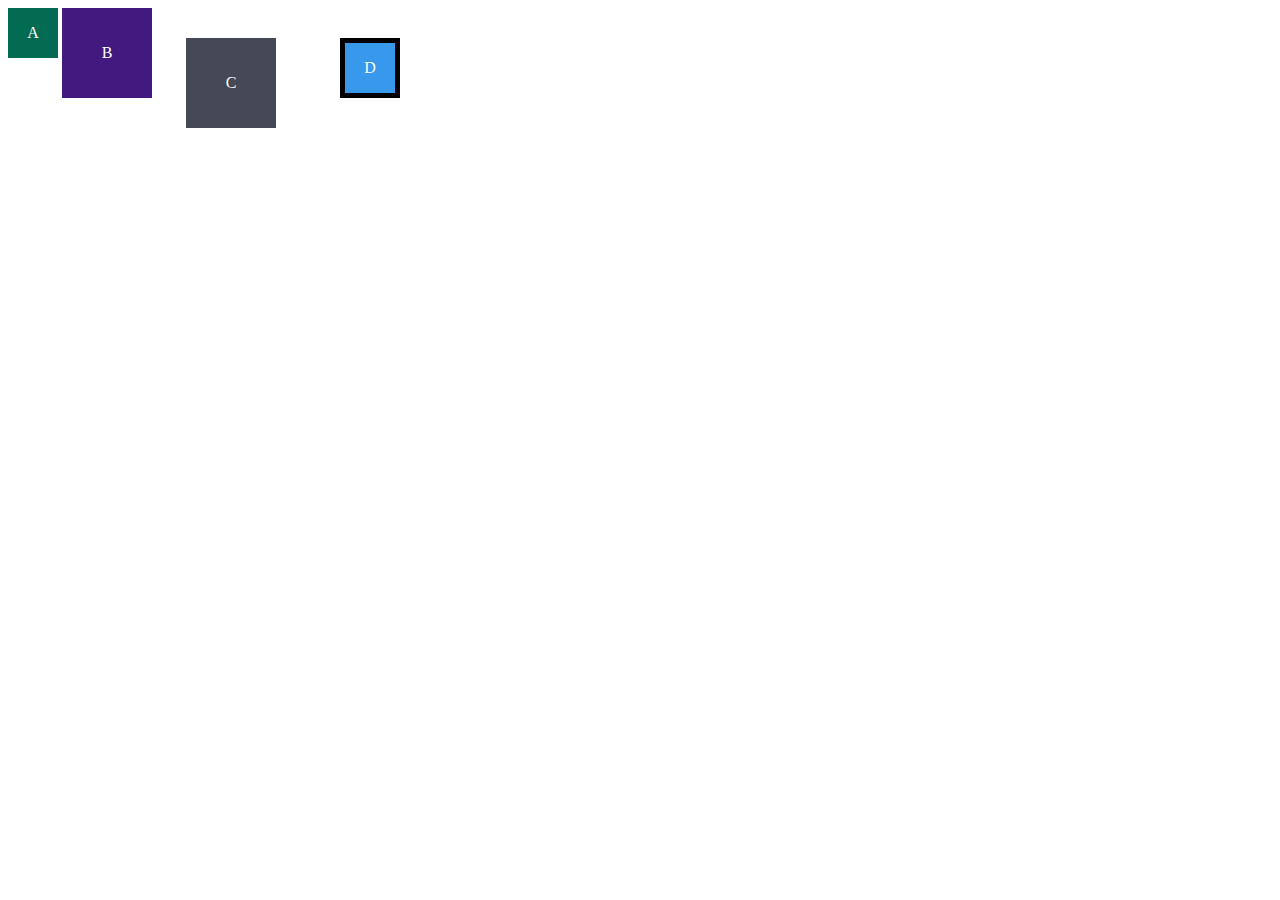
<file: fundamentos/b3-intro-html-css/dia-3-css-seletores-e-posicionamento/index.html>
<!DOCTYPE html>
<html lang="en">
<head>
    <meta charset="UTF-8">
    <title>Caixas</title>
    <link rel="stylesheet" href="style.css">
</head>

<body>
    <div class="caixa width-and-height" style="background: #036b52;">A</div>
    <div class="caixa width-and-height padding" style="background: #41197f;">B</div>
    <div class="caixa width-and-height padding margin" style="background: #444955;">C</div>
    <div class="caixa width-and-height paddin margin border" style="background: #3898EC;">D</div>
    
</body>
</html>
</file>
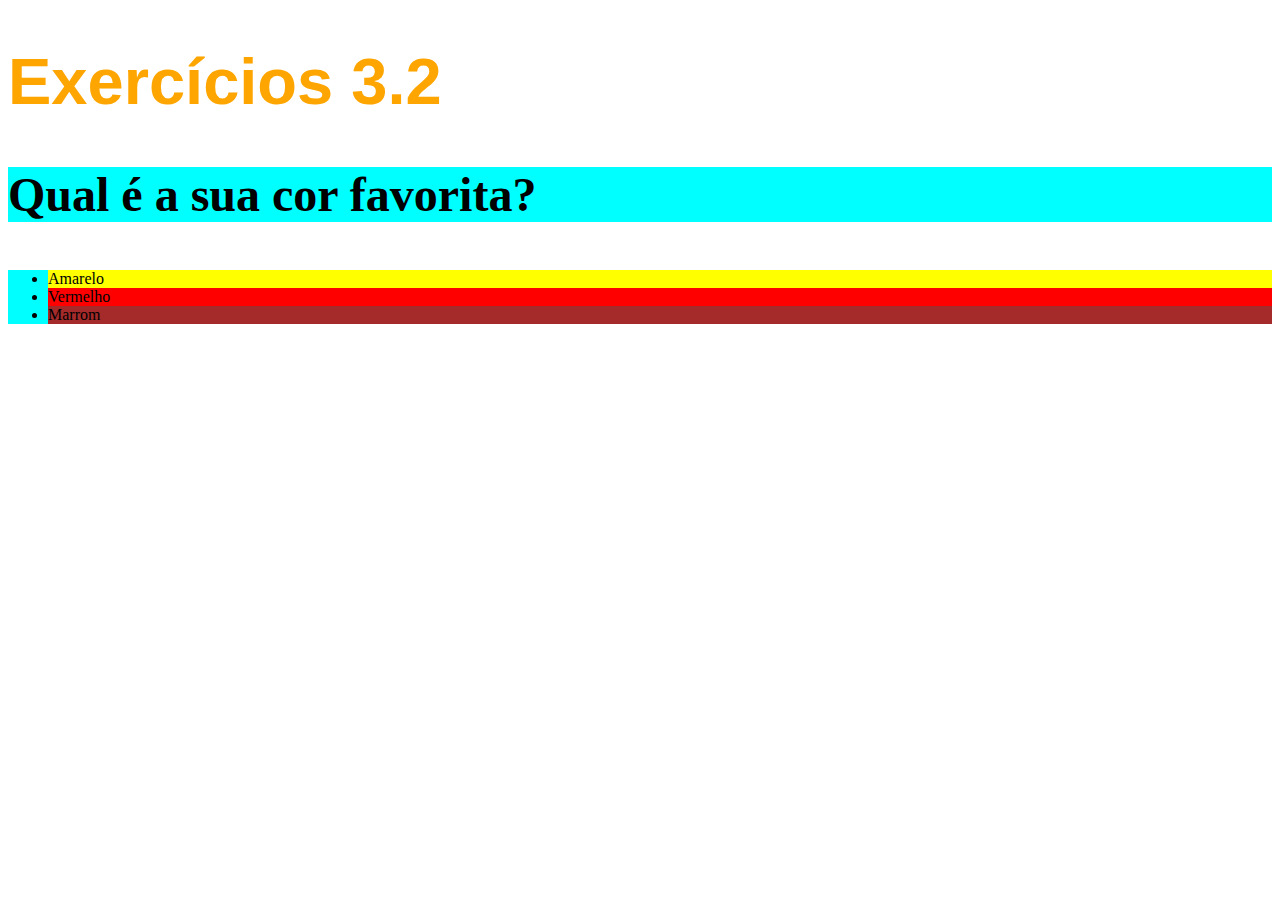
<file: fundamentos/b3-intro-html-css/dia-02-html-css/exercicio-1.html>
<!DOCTYPE html>
<html lang="en">
<head>
    <meta charset="UTF-8">
    <title>Básico do CSS</title>
<style>

    h1 {
        font-family: sans-serif;
        font-size: 65px;
        color: orange
    }
    ul {
        background-color: aquamarine;
    }
    .cor-de-fundo {
        background-color: aqua;
    }
    p {
        font-weight: 600;
        font-size: 3em;
        
    }
    body {
        font-size: 16px;
    }
    #Vermelho {
        background-color: red;
    }
    #Amarelo {
        background-color: yellow;
    }
    #Marrom {
        background-color: brown;
    }



    
</style>
</head>

<body>
    
    <h1>Exercícios 3.2</h1>

    <p class="cor-de-fundo">Qual é a sua cor favorita?</p>

    <ul class="cor-de-fundo">
        <li id="Amarelo">Amarelo</li>
        <li id="Vermelho">Vermelho</li>
        <li id="Marrom">Marrom</li>
    </ul>
</body>
</html>
</file>
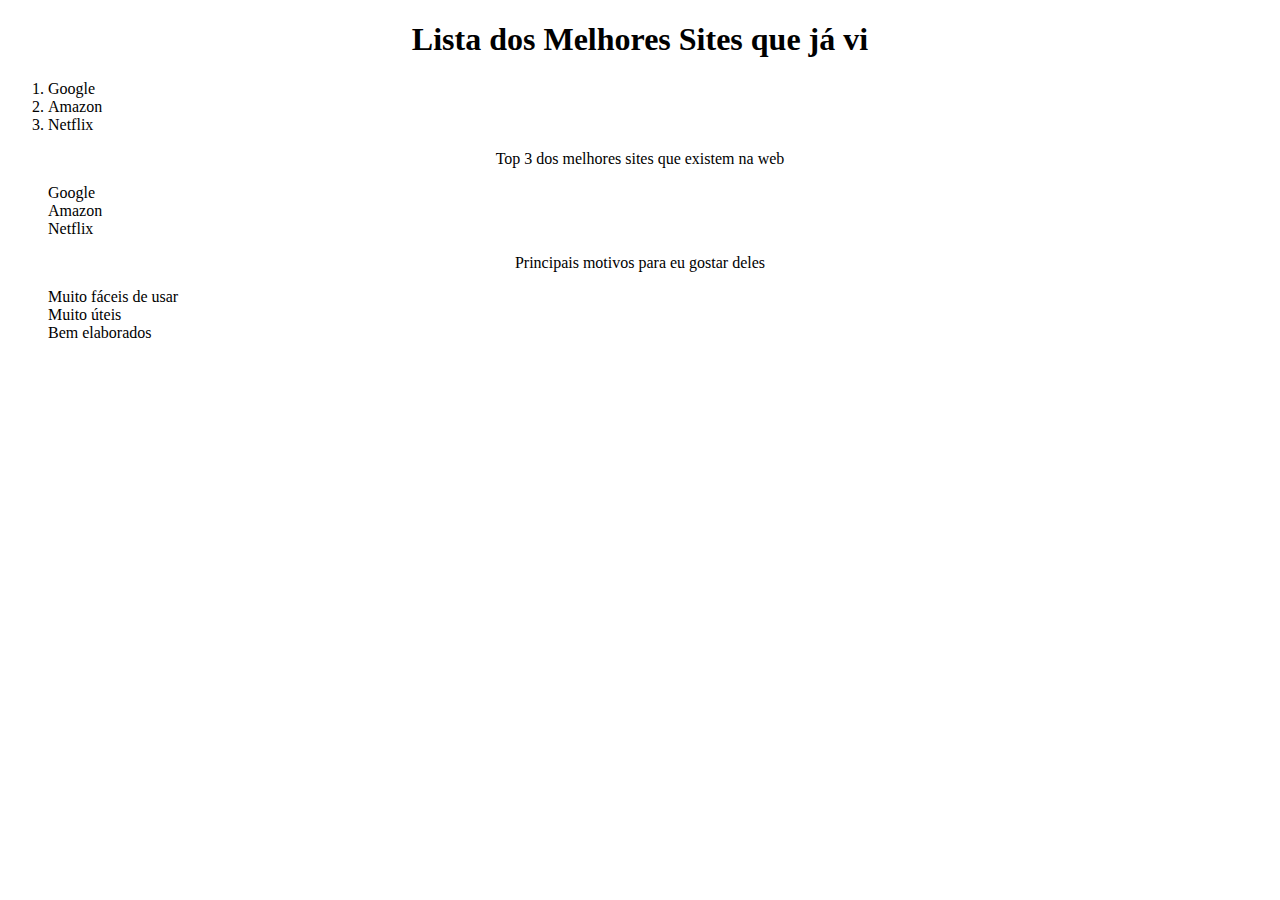
<file: fundamentos/b3-intro-html-css/dia-3-css-seletores-e-posicionamento/index3.html>
<!DOCTYPE html>
<html lang="pt-br">
  <head>
    <meta charset="UTF-8">
    <title>Agrupando Seletores</title>
    <link rel="stylesheet" href="style3.css">
  </head>
  <body>
    <h1>Lista dos Melhores Sites que já vi</h1>
    <ol>
        <li>Google</li>
        <li>Amazon</li>
        <li>Netflix</li>
    </ol>
    <p>Top 3 dos melhores sites que existem na web</p>

    <ul>
        <li>Google</li>
        <li>Amazon</li>
        <li>Netflix</li>
    </ul>

    <p>Principais motivos para eu gostar deles</p>
    <ul>
        <li>Muito fáceis de usar</li>
        <li>Muito úteis</li>
        <li>Bem elaborados</li>
    </ul>
  </body>
</html>
</file>
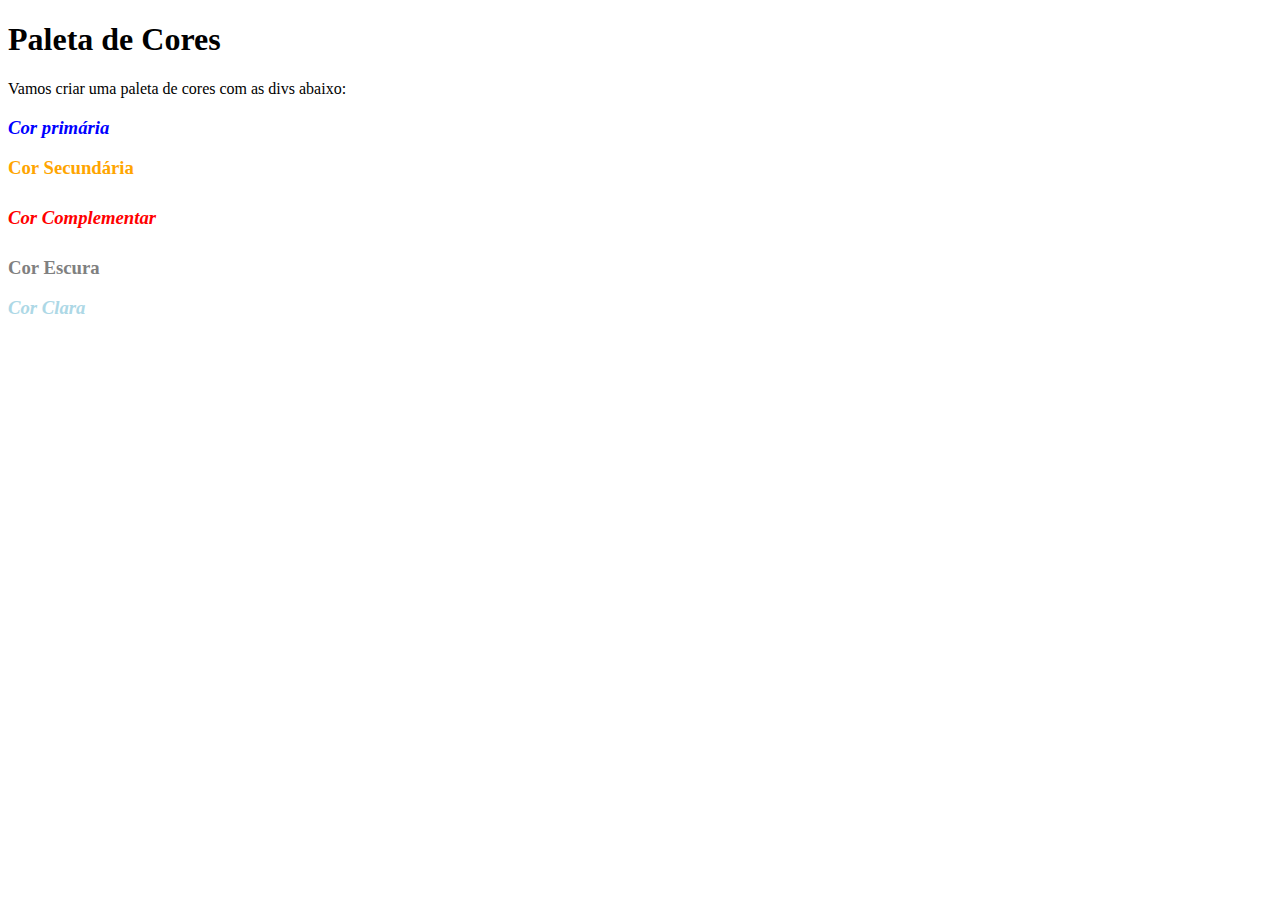
<file: fundamentos/b3-intro-html-css/dia-3-css-seletores-e-posicionamento/index4.html>
<!DOCTYPE html>
<html lang="pt-br">
<head>
  <meta charset="UTF-8">
  <title>Pseudoclasses</title>
  <link rel="stylesheet" href="style4.css">
</head>
<body>
  <h1>Paleta de Cores</h1>
  <p>Vamos criar uma paleta de cores com as divs abaixo:</p>
  <div style="color: blue;">
    <h3 style="font-style: italic;">Cor primária</h3>
  </div>
  <div style="color: orange;">
    <h3>Cor Secundária</h3>
  </div>
  <div style="color: red; line-height: 40px;">
    <h3 style="font-style: italic;">Cor Complementar</h3>
  </div>
  <div style="color: gray;">
    <h3>Cor Escura</h3>
  </div>
  <div style="color: lightblue;">
    <h3 style="font-style: italic;">Cor Clara</h3>
  </div>
</body>
</html>

<!-- 1 - Estilize as divs para que, ao passar o cursor por cima das mesmas, elas ganhem uma borda.
2 - Faça cada div ter uma cor própria.
3 - Estilize cada uma das tags h3.
4 - Faça a terceira div ser maior que as demais.
5 - Deixe as tags ímpares h3 com o texto em itálico. -->
</file>
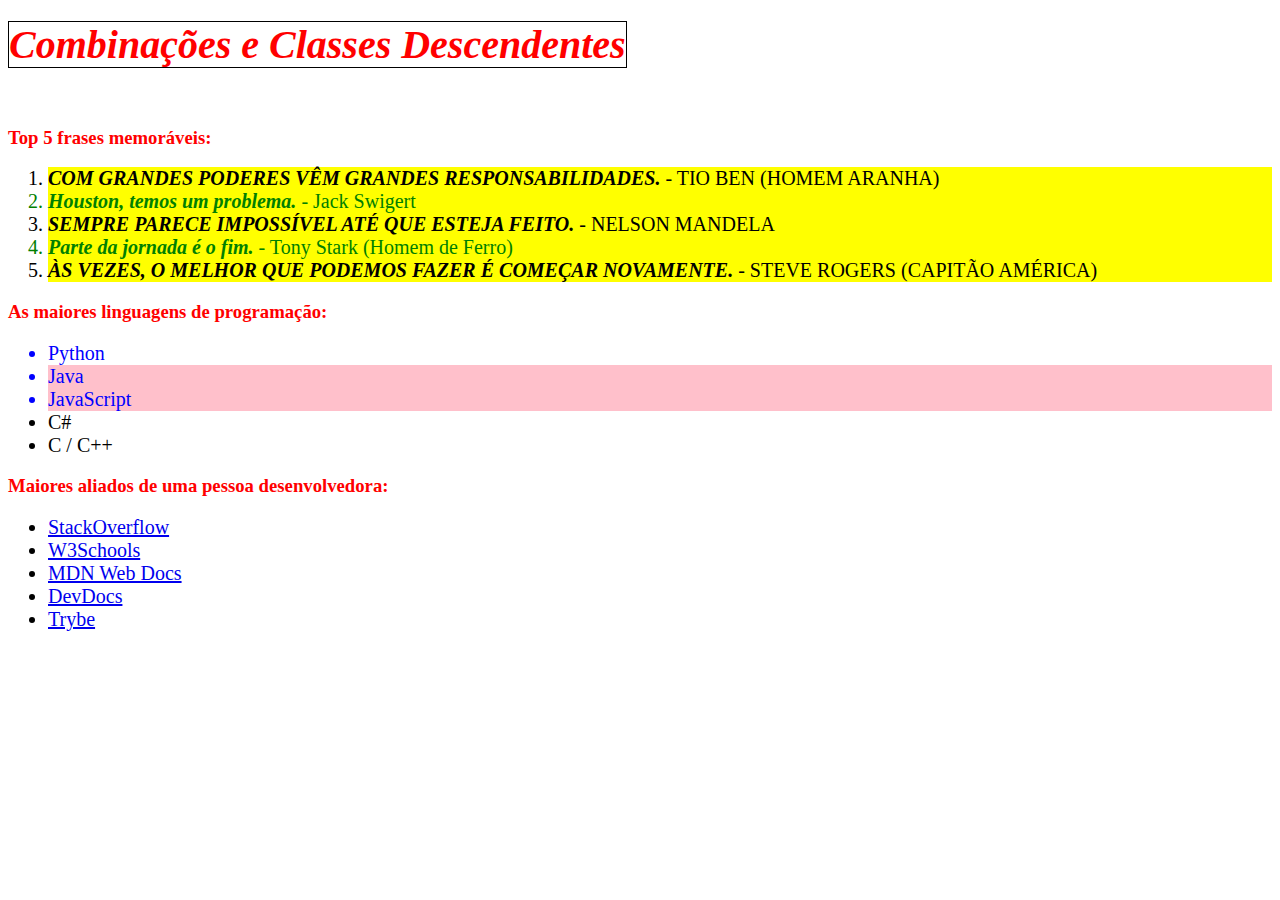
<file: fundamentos/b3-intro-html-css/dia-3-css-seletores-e-posicionamento/index5.html>
<!DOCTYPE html>
<html lang="pt-br">
  <head>
    <meta charset="UTF-8">
    <link rel="stylesheet" href="style5.css">
    <title>#GoTrybe</title>
  </head>

  <body>
      <div>
    <h1 class="header"><em>Combinações e Classes Descendentes</em></h1>
    <br />
    <div id="Frases">
    <h3 class="header">Top 5 frases memoráveis:</h3>
    <ol>
      <li class="impar"><em>Com grandes poderes vêm grandes responsabilidades.</em> - Tio Ben (Homem Aranha)</li>
      <li class="par"><em>Houston, temos um problema.</em> - Jack Swigert</li>
      <li class="impar"><em>Sempre parece impossível até que esteja feito.</em> - Nelson Mandela</li>
      <li class="par"><em>Parte da jornada é o fim.</em> - Tony Stark (Homem de Ferro)</li>
      <li class="impar"><em>Às vezes, o melhor que podemos fazer é começar novamente.</em> - Steve Rogers (Capitão América)</li>
    </ol>
</div>
    <h3 class="header">As maiores linguagens de programação:</h3>
    <ul>
      <li class= "colorblue">Python</li>
      <li class= "colorblue Java">Java</li>
      <li class= "colorblue Java">JavaScript</li>
      <li>C#</li>
      <li>C / C++</li>
    </ul>
    <h3 class="header" >Maiores aliados de uma pessoa desenvolvedora:</h3>
    <ul id="Aliados">
      <li id="Stack" class="decoration">
        <a href="https://pt.stackoverflow.com/" target="_blank">StackOverflow</a>
      </li>
      <li id="W3" class="decoration">
        <a href="https://www.w3schools.com/" target="_blank">W3Schools</a>
      </li>
      <li id="MDN" class="decoration">
        <a href="https://developer.mozilla.org/pt-BR/" target="_blank">MDN Web Docs</a>
      </li>
      <li id="Dev" class="decoration">
        <a href="https://devdocs.io/" target="_blank">DevDocs</a>
      </li>
      <li id="Trybe" class="decoration">
        <a href="https://app.betrybe.com/" target="_blank">Trybe</a>
      </li>
    </ul>
</div>
</body>
</html>
</file>
<file: fundamentos/b3-intro-html-css/dia-3-css-seletores-e-posicionamento/style.css>
.caixa {
    color: white;
    display: inline-block;
    line-height: 50px;
    text-align: center;
    vertical-align: top;
}

.width-and-height {
    height: 50px;
    width: 50px;
}

.padding {
    padding: 20px;
}

.margin {
    margin: 30px;
}

.border {
    border: 5px solid black;
}
</file>
<file: fundamentos/b3-intro-html-css/dia-3-css-seletores-e-posicionamento/style3.css>
/* 3 - Nesse arquivo .css, adicione os estilos para que:
O texto das tags 'h1' e 'p' estejam centralizados.
A cor de fundo da sua lista mude quando o cursor estiver sobre o item.
A fonte do item mude quando ele for clicado.
4 - Adicione uma lista não ordenada com, pelo menos, 3 características que você gosta.
5 - No 'style.css', adicione a propriedade 'list-style: none' para ambas as listas.
Dica: Nesse link, você irá encontrar a documentação sobre todas as pseudoclasses do CSS. */

p, h1 {
    text-align: center;
}

ol:hover {
    background-color: blue;
}

ol:active {
    font-family: 'Franklin Gothic Medium', 'Arial Narrow', Arial, sans-serif;
}

ul {
    list-style: none;
}
</file>
<file: fundamentos/b3-intro-html-css/dia-3-css-seletores-e-posicionamento/style4.css>
/* <!-- 1 - Estilize as divs para que, ao passar o cursor por cima das mesmas, elas ganhem uma borda.
2 - Faça cada div ter uma cor própria.
3 - Estilize cada uma das tags h3.
4 - Faça a terceira div ser maior que as demais.
5 - Deixe as tags ímpares h3 com o texto em itálico. --> */

div:hover {
    border-style: dotted;
}
div1 {
    color: blue;
}
</file>
<file: fundamentos/b3-intro-html-css/dia-3-css-seletores-e-posicionamento/style5.css>
/* Crie o arquivo style.css e resolva os seguintes exercícios:
1 - Faça com que todos os itens de Listas Ordenadas tenham uma cor de fundo amarela. Se a numeração do item for PAR, faça a cor de fonte ser verde. Se o número for considerado ÍMPAR, utilize a propriedade text-transform para deixar o texto maiúsculo. (Dica: combinar classes pode ser útil aqui).
2 - Faça todas as tags Header (h1, h2...) possuírem cor de fonte vermelha e, se alguma delas estiver em itálico, aumente seu tamanho para 40px e acrescente uma borda de 1px preta e sólida.
3 - Faça todas as li's terem 20px de tamanho de fonte e, para todo texto em itálico dentro de alguma li, utilize a propriedade font-weight para deixá-lo negrito.
4 - Na listagem de linguagens de programação, faça com que as 3 primeiras da lista possuam cor de fonte azul e, se alguma possuir "java*" no texto, utilize uma cor de fundo rosa.
5 - (Bônus) Para cada link na lista de aliados da pessoa desenvolvedora, faça com que ao passar o mouse sobre cada um, o texto fique em negrito e assuma a cor de fonte "temática do site"
Dica 1: Utilize o seletor :hover para controlar o passar do mouse.
Dica 2: Sugestão de cores padrão. StackOverflow (laranja), W3Schools (verde), MDN (preta), DevDocs (amarela), Trybe (verde). */


#Frases li{
    background-color: yellow;
}
.par {
    color: green;
}

.impar {
    text-transform: uppercase;
}

.header {
    color: red;
}

.header em {
    font-size: 40px;
    border: 1px solid black;
}

li {
    font-size: 20px;
}
li em {
    font-weight: bold;
}

.colorblue {
    color: blue;
}

.Java {
    background-color: pink;
}
/* 5 - (Bônus) Para cada link na lista de aliados da pessoa desenvolvedora, faça com que ao passar o mouse sobre cada um, o texto fique em negrito e assuma a cor de fonte "temática do site"
Dica 1: Utilize o seletor :hover para controlar o passar do mouse.
Dica 2: Sugestão de cores padrão. StackOverflow (laranja), W3Schools (verde), MDN (preta), DevDocs (amarela), Trybe (verde). */ */
.decoration {
    text-decoration: none;
}

#Aliados li:hover {
    font-weight: 700;
}

#Stack :hover {
    color: orange
}

#W3 :hover {
    color: green
}

#MDN :hover {
    color: black
}

#Dev :hover {
    color: yellow;
}

#Trybe :hover {
    color: green;
}
</file>
